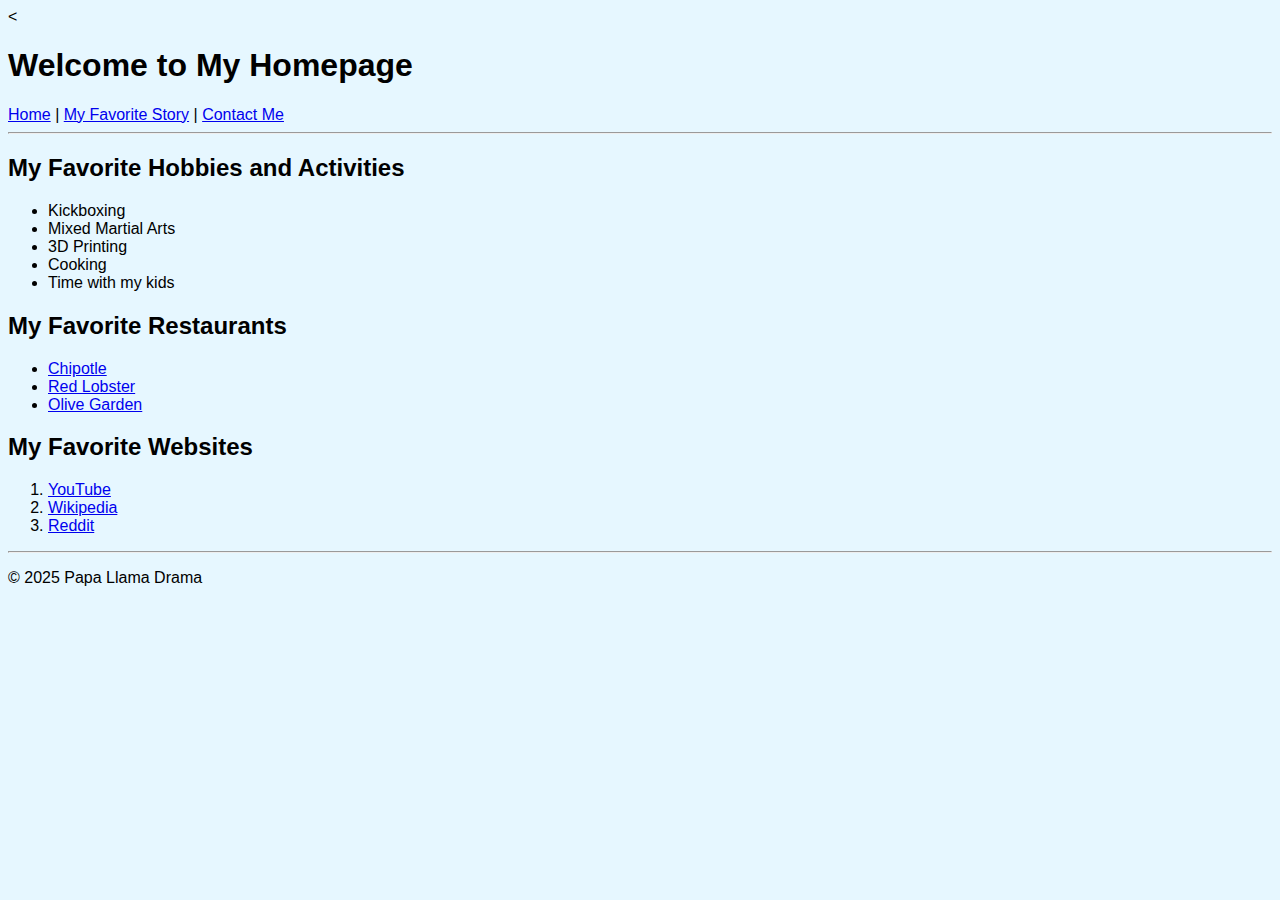
<file: Homework_6/index.html>
<!DOCTYPE html>
<html lang="en">
<head>
    <meta charset="UTF-8">
    <title>My Homepage</title>
</head>
<body style="font-family: Arial; background-color: #e6f7ff;">
<

    <h1>Welcome to My Homepage</h1>
    <nav>
        <a href="index.html">Home</a> |
        <a href="story.html">My Favorite Story</a> |
        <a href="contact.html">Contact Me</a>
    </nav>

    <hr>

    <h2>My Favorite Hobbies and Activities</h2>
    <ul>
        <li>Kickboxing</li>
        <li>Mixed Martial Arts</li>
        <li>3D Printing</li>
        <li>Cooking</li>
        <li>Time with my kids</li>
    </ul>

    <h2>My Favorite Restaurants</h2>
    <ul>
        <li><a href="https://www.chipotle.com" target="_blank">Chipotle</a></li>
        <li><a href="https://www.redlobster.com" target="_blank">Red Lobster</a></li>
        <li><a href="https://www.olivegarden.com" target="_blank">Olive Garden</a></li>
    </ul>

    <h2>My Favorite Websites</h2>
    <ol>
        <li><a href="https://www.youtube.com" target="_blank">YouTube</a></li>
        <li><a href="https://www.wikipedia.org" target="_blank">Wikipedia</a></li>
        <li><a href="https://www.reddit.com" target="_blank">Reddit</a></li>
    </ol>

    <hr>
    <footer>
        <p>&copy; 2025 Papa Llama Drama</p>
    </footer>
</body>
</html>
</file>
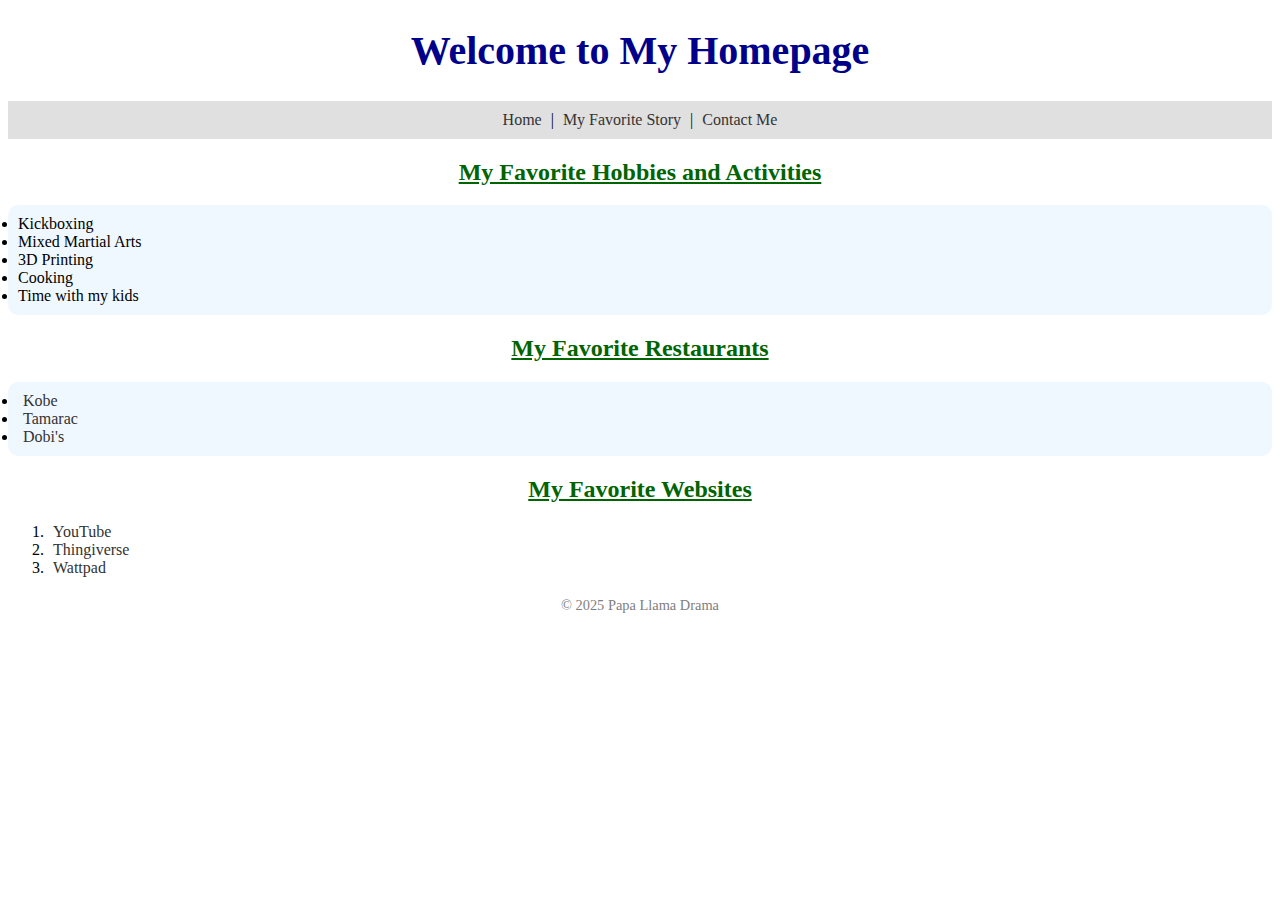
<file: Homework_7/index.html>
<!DOCTYPE html>
<html lang="en">
<head>
    <meta charset="UTF-8">
    <title>My Homepage</title>
    <link rel="stylesheet" href="styles.css">
    <style>
        /* Embedded Styles - affects at least 3 tags */
        h1 {
            color: darkblue;
            text-align: center;
        }
        ul {
            background-color: #f0f8ff;
            padding: 10px;
            border-radius: 10px;
        }
        footer {
            text-align: center;
            font-size: 0.9em;
            color: gray;
        }
    </style>
</head>
<body>

    <h1 id="main-title">Welcome to My Homepage</h1>

    <!-- Inline styles (1) -->
    <nav style="text-align:center; background-color:#e0e0e0; padding:10px;">
        <a href="index.html">Home</a> |
        <a href="story.html">My Favorite Story</a> |
        <a href="contact.html">Contact Me</a>
    </nav>

    <h2 class="section-title">My Favorite Hobbies and Activities</h2>
    <ul>
        <li>Kickboxing</li>
        <li>Mixed Martial Arts</li>
        <li>3D Printing</li>
        <li>Cooking</li>
        <li>Time with my kids</li>
    </ul>

    <h2 class="section-title">My Favorite Restaurants</h2>
    <ul>
        <li><a href="https://www.kobemissoula.com/" target="_blank">Kobe</a></li>
        <li><a href="https://www.tamarackbrewing.com/" target="_blank">Tamarac</a></li>
        <li><a href="https://www.dobisteriyaki.com/" target="_blank">Dobi's</a></li>
    </ul>

    <h2 class="section-title">My Favorite Websites</h2>
    <ol>
        <li><a href="https://www.youtube.com/@PapaLlamaDrama" target="_blank">YouTube</a></li>
        <li><a href="https://www.thingiverse.com/" target="_blank">Thingiverse</a></li>
        <li><a href="https://www.wattpad.com/user/PapaLlamaDrama" target="_blank">Wattpad</a></li>
    </ol>

    <!-- Inline styles (2) -->
    <footer style="margin-top: 20px;">
        <p>&copy; 2025 Papa Llama Drama</p>
    </footer>
</body>
</html>
</file>
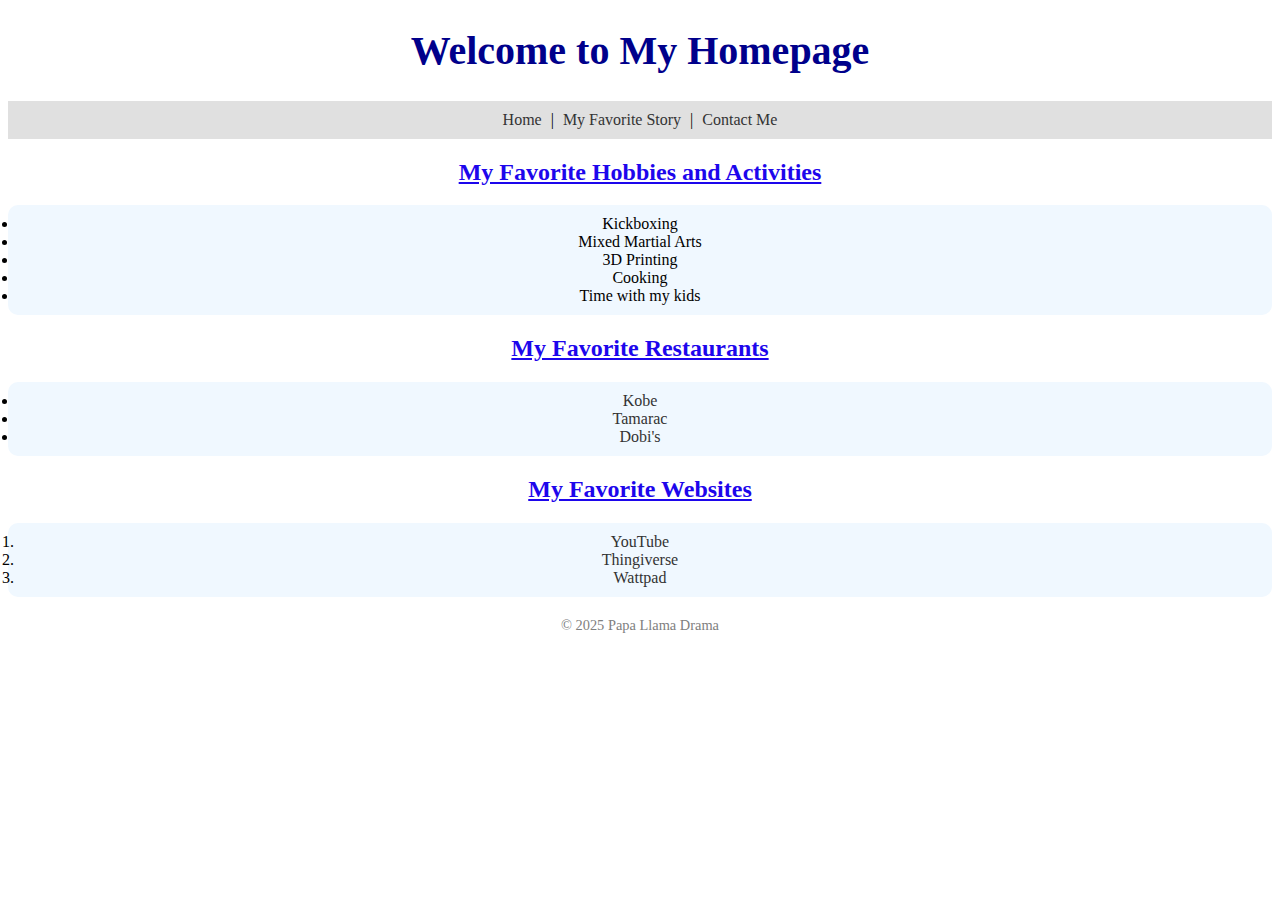
<file: homework_8/index.html>
<!DOCTYPE html>
<html lang="en">
<head>
    <meta charset="UTF-8">
    <title>My Homepage</title>
    <link rel="stylesheet" href="styles.css">
    <style>
        /* Embedded Styles - affects at least 3 tags */
        h1 {
            color: darkblue;
            text-align: center;
        }
        ul {
            background-color: #f0f8ff;
            padding: 10px;
            border-radius: 10px;
            text-align:center;
            
        }
        ol {
            background-color: #f0f8ff;
            padding: 10px;
            border-radius: 10px;
            text-align:center;
            
        }
        footer {
            text-align: center;
            font-size: 0.9em;
            color: gray;

        }
    </style>
</head>
<body>

    <h1 id="main-title">Welcome to My Homepage</h1>

    <!-- Inline styles (1) -->
    <nav style="text-align:center; background-color:#e0e0e0; padding:10px;">
        <a href="index.html">Home</a> |
        <a href="story.html">My Favorite Story</a> |
        <a href="contact.html">Contact Me</a>
    </nav>

    <h2 class="section-title">My Favorite Hobbies and Activities</h2>
    <ul>
        <li>Kickboxing</li>
        <li>Mixed Martial Arts</li>
        <li>3D Printing</li>
        <li>Cooking</li>
        <li>Time with my kids</li>
    </ul>

    <h2 class="section-title">My Favorite Restaurants</h2>
    <ul>
        <li><a href="https://www.kobemissoula.com/" target="_blank">Kobe</a></li>
        <li><a href="https://www.tamarackbrewing.com/" target="_blank">Tamarac</a></li>
        <li><a href="https://www.dobisteriyaki.com/" target="_blank">Dobi's</a></li>
    </ul>

    <h2 class="section-title">My Favorite Websites</h2>
    <ol>
        <li><a href="https://www.youtube.com/@PapaLlamaDrama" target="_blank">YouTube</a></li>
        <li><a href="https://www.thingiverse.com/" target="_blank">Thingiverse</a></li>
        <li><a href="https://www.wattpad.com/user/PapaLlamaDrama" target="_blank">Wattpad</a></li>
    </ol>

    <!-- Inline styles (2) -->
    <footer style="margin-top: 20px;">
        <p>&copy; 2025 Papa Llama Drama</p>
    </footer>
</body>
</html>
</file>
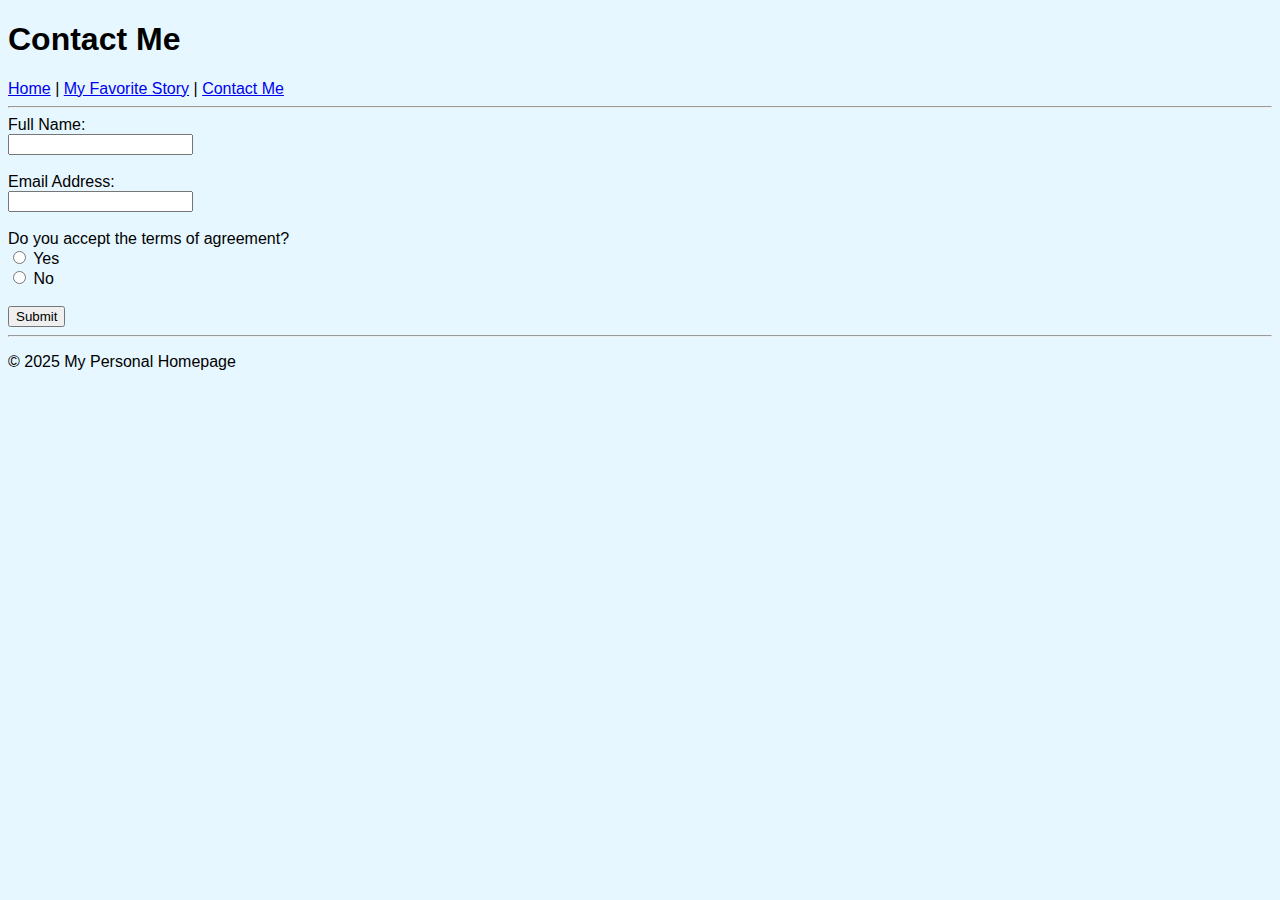
<file: Homework_6/contact.html>
<!DOCTYPE html>
<html lang="en">
<head>
    <meta charset="UTF-8">
    <title>Contact Me</title>
</head>
<body style="font-family: Arial; background-color: #e6f7ff;">

    <h1>Contact Me</h1>
    <nav>
        <a href="index.html">Home</a> |
        <a href="story.html">My Favorite Story</a> |
        <a href="contact.html">Contact Me</a>
    </nav>

    <hr>

    <form>
        <label for="name">Full Name:</label><br>
        <input type="text" id="name" name="name" required><br><br>

        <label for="email">Email Address:</label><br>
        <input type="email" id="email" name="email" required><br><br>

        <label>Do you accept the terms of agreement?</label><br>
        <input type="radio" id="yes" name="terms" value="yes" required>
        <label for="yes">Yes</label><br>
        <input type="radio" id="no" name="terms" value="no">
        <label for="no">No</label><br><br>

        <button type="submit">Submit</button>
    </form>

    <hr>
    <footer>
        <p>&copy; 2025 My Personal Homepage</p>
    </footer>
</body>
</html>
</file>
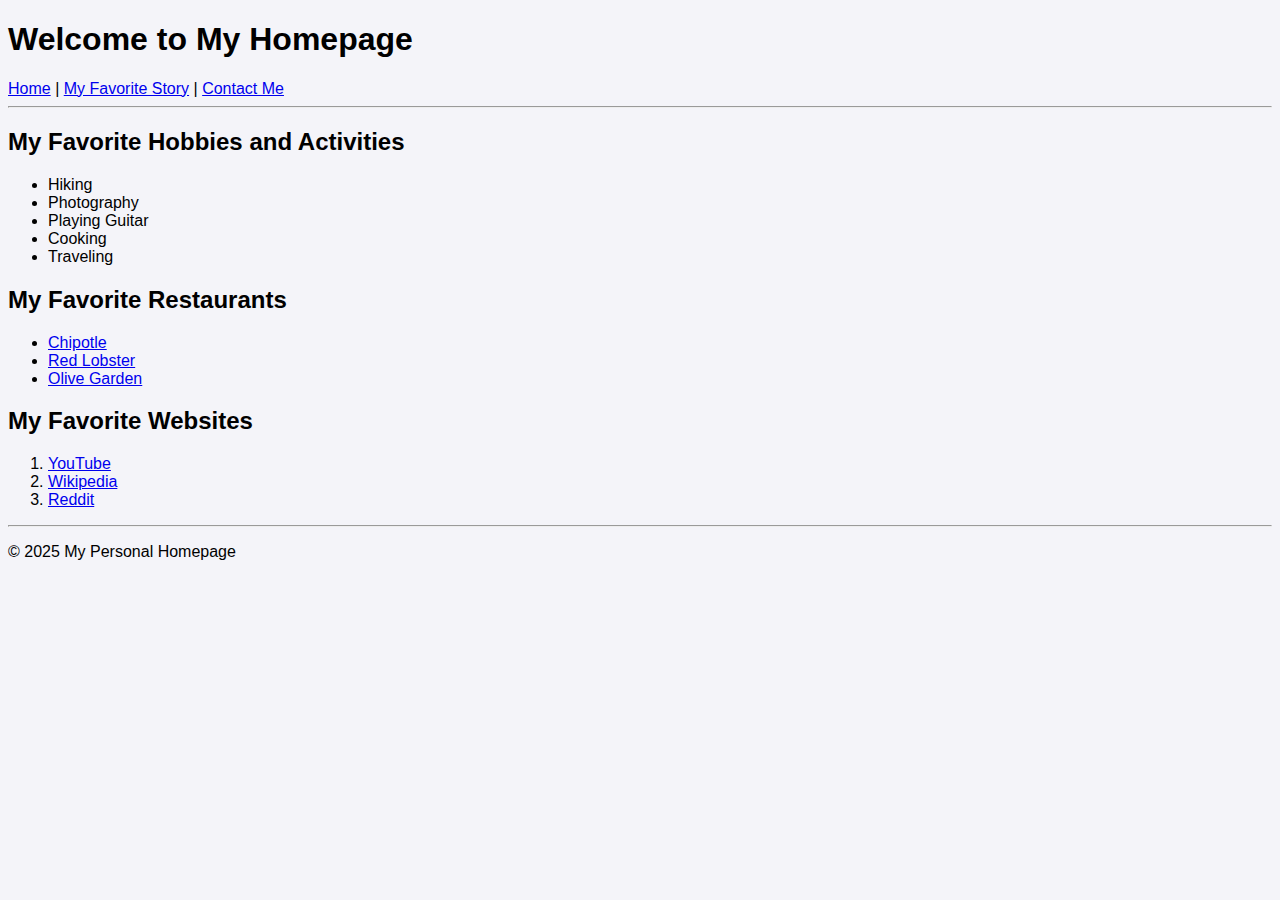
<file: Homework_6/homepage.html>
<!DOCTYPE html>
<html lang="en">
<head>
    <meta charset="UTF-8">
    <title>My Homepage</title>
</head>
<body style="font-family: Arial; background-color: #f4f4f9;">

    <h1>Welcome to My Homepage</h1>
    <nav>
        <a href="index.html">Home</a> |
        <a href="story.html">My Favorite Story</a> |
        <a href="contact.html">Contact Me</a>
    </nav>

    <hr>

    <h2>My Favorite Hobbies and Activities</h2>
    <ul>
        <li>Hiking</li>
        <li>Photography</li>
        <li>Playing Guitar</li>
        <li>Cooking</li>
        <li>Traveling</li>
    </ul>

    <h2>My Favorite Restaurants</h2>
    <ul>
        <li><a href="https://www.chipotle.com" target="_blank">Chipotle</a></li>
        <li><a href="https://www.redlobster.com" target="_blank">Red Lobster</a></li>
        <li><a href="https://www.olivegarden.com" target="_blank">Olive Garden</a></li>
    </ul>

    <h2>My Favorite Websites</h2>
    <ol>
        <li><a href="https://www.youtube.com" target="_blank">YouTube</a></li>
        <li><a href="https://www.wikipedia.org" target="_blank">Wikipedia</a></li>
        <li><a href="https://www.reddit.com" target="_blank">Reddit</a></li>
    </ol>

    <hr>
    <footer>
        <p>&copy; 2025 My Personal Homepage</p>
    </footer>
</body>
</html>
</file>
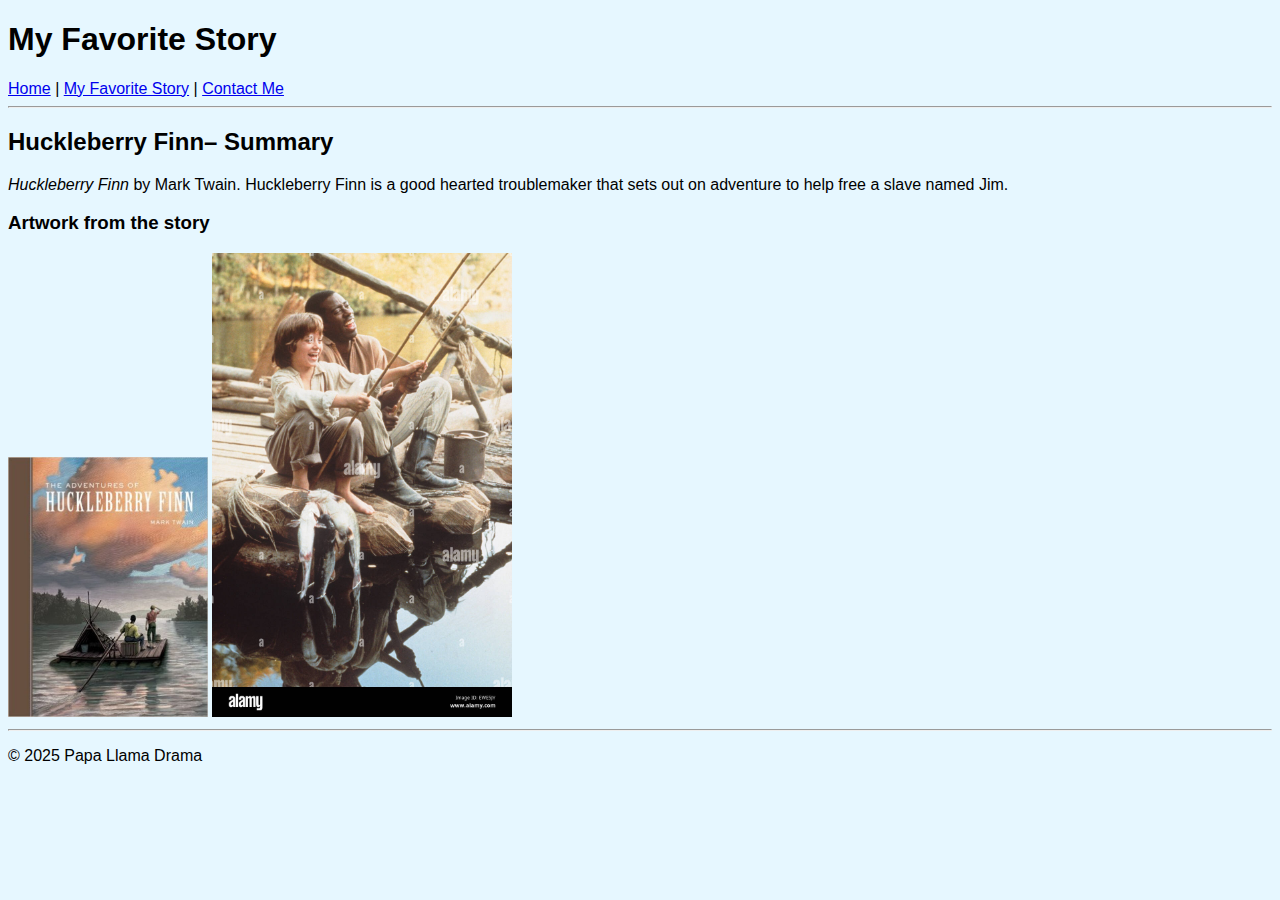
<file: Homework_6/story.html>
<!DOCTYPE html>
<html lang="en">
<head>
    <meta charset="UTF-8">
    <title>My Favorite Story</title>
</head>
<body style="font-family: Arial; background-color: #e6f7ff;">

    <h1>My Favorite Story</h1>
    <nav>
        <a href="index.html">Home</a> |
        <a href="story.html">My Favorite Story</a> |
        <a href="contact.html">Contact Me</a>
    </nav>

    <hr>

    <h2>Huckleberry Finn– Summary</h2>
    <p>
        <em>Huckleberry Finn</em> by Mark Twain. Huckleberry Finn is a good hearted troublemaker that sets out on adventure to help free a slave named Jim. 
    </p>

    <h3>Artwork from the story</h3>
    <img src="media/huck_finn-785x1024.jpg" alt="Book Cover" width="200">
    <img src="media/the-adventures-of-huck-finn-EWE5JY.jpg" alt="Huckleberry Finn" width="300">

    <hr>
    <footer>
        <p>&copy; 2025 Papa Llama Drama</p>
    </footer>
</body>
</html>
</file>
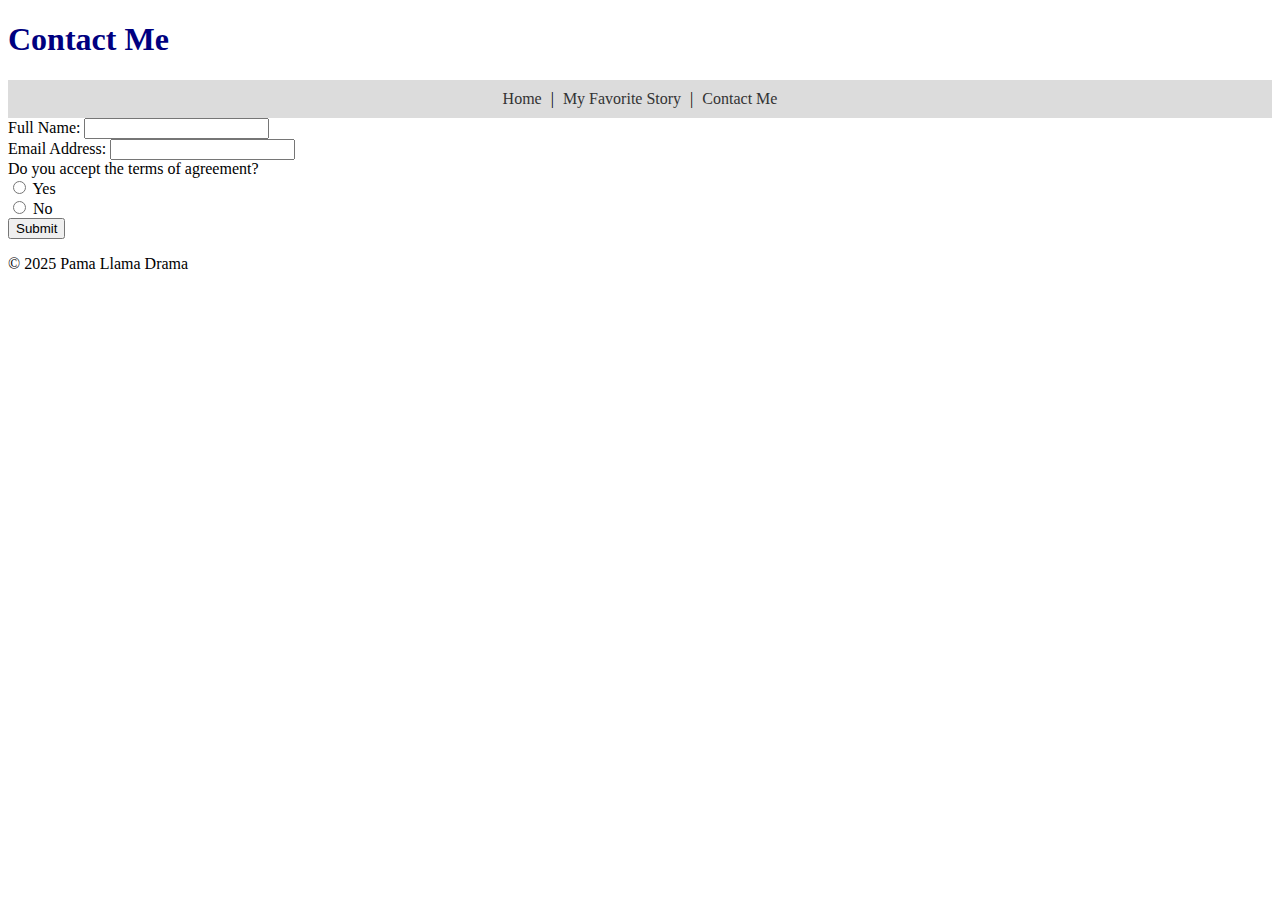
<file: Homework_7/contact.html>
<!DOCTYPE html>
<html lang="en">
<head>
    <meta charset="UTF-8">
    <title>Contact Me</title>
    <!-- Bootstrap CDN -->
    <link 
        href="https://cdn.jsdelivr.net/npm/bootstrap@5.3.0/dist/css/bootstrap.min.css" 
        rel="stylesheet" 
        integrity="sha384-ENjdO4Dr2bkBIFxQpeo7FvA0sA0FfDOMq6cfw5FZxiwjGzV1bGd5KkNQm5Q5Xb6M" 
        crossorigin="anonymous">
    <link rel="stylesheet" href="styles.css">
</head>
<body class="bg-light">

    <h1 id="contact-title" class="text-center my-3">Contact Me</h1>

    <nav class="nav-bar text-center mb-4">
        <a href="index.html">Home</a> |
        <a href="story.html">My Favorite Story</a> |
        <a href="contact.html">Contact Me</a>
    </nav>

    <div class="container">
        <form class="p-4 border rounded bg-white shadow">
            <div class="mb-3">
                <label for="name" class="form-label">Full Name:</label>
                <input type="text" id="name" name="name" class="form-control" required>
            </div>

            <div class="mb-3">
                <label for="email" class="form-label">Email Address:</label>
                <input type="email" id="email" name="email" class="form-control" required>
            </div>

            <div class="mb-3">
                <label class="form-label">Do you accept the terms of agreement?</label><br>
                <div class="form-check form-check-inline">
                    <input type="radio" id="yes" name="terms" value="yes" class="form-check-input" required>
                    <label for="yes" class="form-check-label">Yes</label>
                </div>
                <div class="form-check form-check-inline">
                    <input type="radio" id="no" name="terms" value="no" class="form-check-input">
                    <label for="no" class="form-check-label">No</label>
                </div>
            </div>

            <button type="submit" class="btn btn-primary w-100">Submit</button>
        </form>
    </div>

    <footer class="text-center mt-4">
        <p>&copy; 2025 Pama Llama Drama</p>
    </footer>

    <script src="https://cdn.jsdelivr.net/npm/bootstrap@5.3.0/dist/js/bootstrap.bundle.min.js"></script>
</body>
</html>
</file>
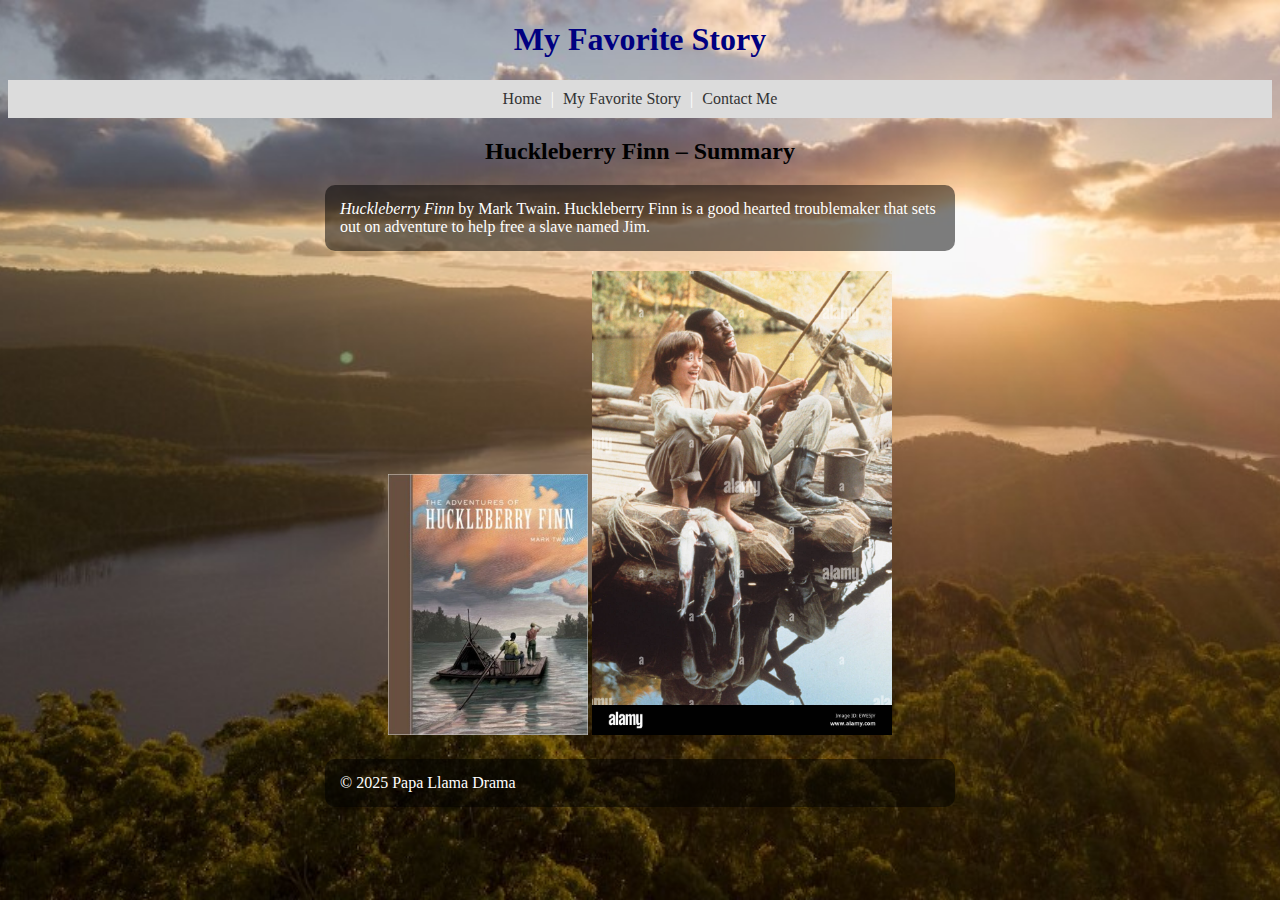
<file: Homework_7/story.html>
<!DOCTYPE html>
<html lang="en">
<head>
    <meta charset="UTF-8">
    <title>My Favorite Story</title>
    <link rel="stylesheet" href="styles.css">
    <style>
        body {
            background-image: url("media/river_262_photo.jpg");;
            background-size: cover;
            background-attachment: fixed;
            background-position: center;
            color: rgb(255, 255, 255);
        }
        h1 {
            text-align: center;
        }
        h2 { 
            text-align: center;
            color: black
        }
        p {
            max-width: 600px;
            margin: 20px auto;
            background-color: rgba(0,0,0,0.5);
            padding: 15px;
            border-radius: 10px;
        }
    </style>
</head>
<body>

    <h1 id="story-title">My Favorite Story</h1>

    <nav class="nav-bar">
        <a href="index.html">Home</a> |
        <a href="story.html">My Favorite Story</a> |
        <a href="contact.html">Contact Me</a>
    </nav>

   <h2>Huckleberry Finn – Summary</h2>
    <p>
        <em>Huckleberry Finn</em> by Mark Twain. Huckleberry Finn is a good hearted troublemaker that sets out on adventure to help free a slave named Jim. 
    </p>

    <div style="text-align:center;">
    <img src="media/huck_finn-785x1024.jpg" alt="Book Cover" width="200">
    <img src="media/the-adventures-of-huck-finn-EWE5JY.jpg" alt="Huckleberry Finn" width="300">
    </div>

    <footer>
        <p>&copy; 2025 Papa Llama Drama</p>
    </footer>
</body>
</html>
</file>
<file: Homework_7/styles.css>
/* Class selectors - affect at least 2 tags */
.section-title {
    color: darkgreen;
    text-decoration: underline;
    text-align: center;
}

.nav-bar {
    background-color: #dcdcdc;
    padding: 10px;
    text-align: center;
}

/* ID selectors - affect at least 2 tags */
#main-title {
    font-size: 2.5em;
}

#story-title, #contact-title {
    font-size: 2em;
    color: navy;
}

/* Links */
a {
    color: #333;
    text-decoration: none;
    padding: 5px;
    text-align: center;
}
a:hover {
    color: darkblue;
    text-decoration: underline;
   
    
}
</file>
<file: homework_8/styles.css>
/* Class selectors - affect at least 2 tags */
.section-title {
    color: rgb(29, 6, 236);
    text-decoration: underline;
    text-align: center;
}

.nav-bar {
    background-color: #dcdcdc;
    padding: 10px;
    text-align: center;
}

/* ID selectors - affect at least 2 tags */
#main-title {
    font-size: 2.5em;
}

#story-title, #contact-title {
    font-size: 2em;
    color: navy;
}

/* Links */
a {
    color: #333;
    text-decoration: none;
    padding: 5px;
    text-align: center;
}
a:hover {
    color: darkblue;
    text-decoration: underline;
   
    
}
</file>
